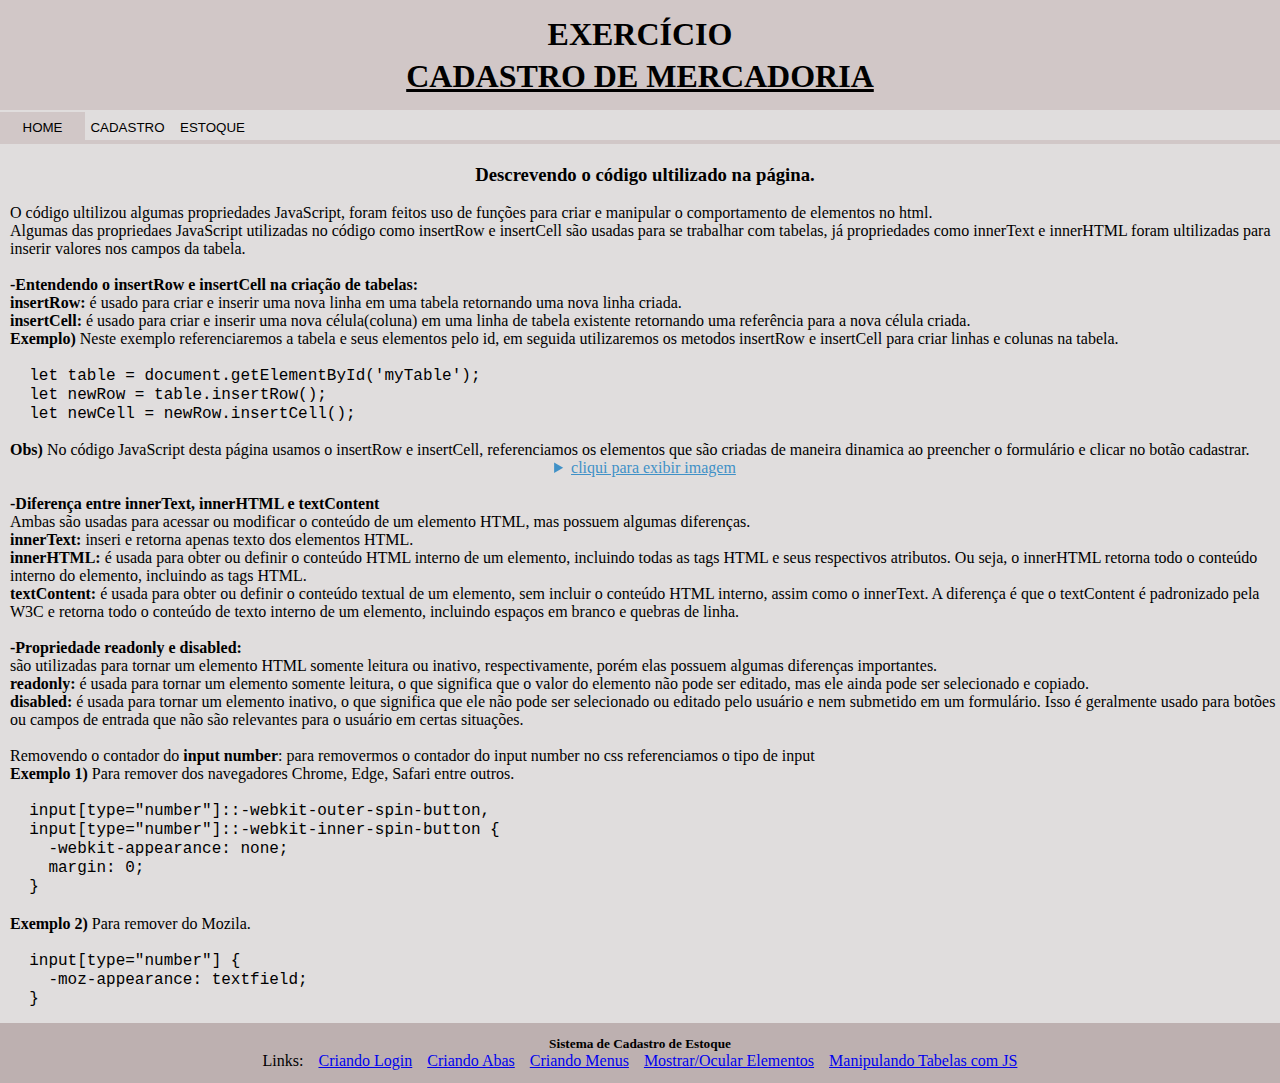
<file: home/index.html>
<!DOCTYPE html>
<html lang="en">
<head>
  <meta charset="UTF-8">
  <meta http-equiv="X-UA-Compatible" content="IE=edge">
  <meta name="viewport" content="width=device-width, initial-scale=1.0">
  <title>HOME</title>
  <script src="index.js" defer></script>
  <link rel="stylesheet" href="style.css">
</head>

<body>
  <div class="conteiner">
    <header class="baner">
      <h1>EXERCÍCIO</h1>
      <h1 style="text-decoration: underline black;">CADASTRO DE MERCADORIA</h1>
    </header>
    <nav class="nav-conteiner" id="nav-conteiner">
      <button class="btn" id="menu-btnHome">HOME</button>
      <button class="btn" id="menu-btnCadastro">CADASTRO</button>
      <button class="btn" id="menu-btnEstoque">ESTOQUE</button>
    </nav>
    <main class="sis-conteiner">
      <div class="home"  id="home">
        <h3 style="text-align: center;">Descrevendo o código ultilizado na página.</h3>
        <br>
        <p>
          O código ultilizou algumas propriedades JavaScript, foram feitos uso de funções para criar e manipular o comportamento de elementos no html. <br>
          Algumas das propriedaes JavaScript utilizadas no código como insertRow e insertCell são usadas para se trabalhar com tabelas, já propriedades como innerText e innerHTML foram ultilizadas para inserir valores nos campos da tabela.
        </p>
        <br>

        <p>
          <strong>-Entendendo o insertRow e insertCell na criação de tabelas:</strong> <br>
          <strong>insertRow:</strong> é usado para criar e inserir uma nova linha em uma tabela retornando uma nova linha criada. <br>
          <strong>insertCell:</strong> é usado para criar e inserir uma nova célula(coluna) em uma linha de tabela existente retornando uma referência para a nova célula criada. 
          <br>
          <strong>Exemplo)</strong> Neste exemplo referenciaremos a tabela  e seus elementos pelo id, em seguida utilizaremos os metodos insertRow e insertCell para criar linhas e colunas na tabela.
          <br> <br>
          <code>
            <strong id="recuar">-</strong> let table = document.getElementById('myTable'); <br>
            <strong id="recuar">-</strong> let newRow = table.insertRow(); <br>
            <strong id="recuar">-</strong> let newCell = newRow.insertCell(); 
          </code>
          <br> <br>
          <strong>Obs)</strong> No código JavaScript desta página usamos o insertRow e insertCell, referenciamos os elementos que são criadas de maneira dinamica ao preencher o formulário e clicar no botão cadastrar. 
        </p>
        <details>
          <summary>cliqui para exibir imagem</summary>
          <img src="/img/imgCod.PNG" alt="imagem do trecho do código">
        </details>
        <br>

        <p>
          <strong>-Diferença entre innerText, innerHTML e textContent</strong> <br>
          Ambas são usadas para acessar ou modificar o conteúdo de um elemento HTML, mas possuem algumas diferenças. <br>
          <strong>innerText:</strong> inseri e retorna apenas texto dos elementos HTML. <br>
          <strong>innerHTML:</strong> é usada para obter ou definir o conteúdo HTML interno de um elemento, incluindo todas as tags HTML e seus respectivos atributos. Ou seja, o innerHTML retorna todo o conteúdo interno do elemento, incluindo as tags HTML. <br>
          <strong>textContent:</strong> é usada para obter ou definir o conteúdo textual de um elemento, sem incluir o conteúdo HTML interno, assim como o innerText. A diferença é que o textContent é padronizado pela W3C e retorna todo o conteúdo de texto interno de um elemento, incluindo espaços em branco e quebras de linha.
        </p>
        <br>

        <p>
          <strong>-Propriedade readonly e disabled:</strong> <br>
          são utilizadas para tornar um elemento HTML somente leitura ou inativo, respectivamente, porém elas possuem algumas diferenças importantes. <br>
          <strong>readonly:</strong> é usada para tornar um elemento somente leitura, o que significa que o valor do elemento não pode ser editado, mas ele ainda pode ser selecionado e copiado.  <br>
          <strong>disabled:</strong> é usada para tornar um elemento inativo, o que significa que ele não pode ser selecionado ou editado pelo usuário e nem submetido em um formulário. Isso é geralmente usado para botões ou campos de entrada que não são relevantes para o usuário em certas situações.

        </p>
        <br>

        <p>
          Removendo o contador do <strong>input number</strong>: para removermos o contador do input number no css referenciamos o  tipo de input<br>
          <strong>Exemplo 1)</strong> Para remover dos navegadores Chrome, Edge, Safari entre outros. <br> <br>
          <code>
            <strong id="recuar">-</strong> input[type="number"]::-webkit-outer-spin-button, <br>
            <strong id="recuar">-</strong> input[type="number"]::-webkit-inner-spin-button { <br>
            <strong id="recuar">---</strong> -webkit-appearance: none; <br>
            <strong id="recuar">---</strong> margin: 0; <br>
            <strong id="recuar">-</strong> } <br> <br>
          </code>
          <strong>Exemplo 2)</strong> Para remover do Mozila. <br> <br>
          <code>
            <strong id="recuar">-</strong> input[type="number"] { <br>
            <strong id="recuar">---</strong> -moz-appearance: textfield; <br>
            <strong id="recuar">-</strong> }
          </code>
        </p>
      </div>
      <div class="form-conteiner" id="form">
        <form class="form" id="formId">
          <label for="id-prod">Id:</label>
          <input type="text" name="id-prod" id="id-prod" class="input-num" disabled>
          <label for="desc">DESCRIÇÃO:</label>
          <input type="text" name="desc" id="desc" class="inpt-desc" placeholder="Digite o nome do produto">
          <br>
          <label for="quat" class="label-num">QUANTIDADE:</label>
          <input type="number" name="quant" id="quant" class="input-num"  value="0">
          <label for="pCusto" class="label-num">PREÇO CUSTO:</label>
          <input type="text" name="pCusto" id="pCusto" class="input-num" value="0,00">
          <label for="pVenda" class="label-num">PREÇO VENDA:</label>
          <input type="text" name="pVenda" id="pVenda" class="input-num" value="0,00"> 
        </form>
        <br>
        <input type="button" value=" CADASTRAR " id="btnCadastrar">
      </div>
      <div class="estoque-conteiner" id="estoque">
        <section class="estoque" id="estoqueId">
          <table class="tab-moveis" id="tab-moveis">
            <thead class="tab-cabecalho">
              <tr>
                <td class="td-id">ID</td>
                <td class="td-desc">DESCRIÇÃO</td>
                <td class="td-num">QUANTIDADE</td>
                <td class="td-num">P.CUSTO R$</td>
                <td class="td-num">P.VENDA R$</td>
              </tr>
            </thead>
            <tbody class="tb-produt" id="tb-produt"></tbody>
          </table>
        </section>
      </div> 
    </main>
    <footer class="rodape" id="rodape">
      <h5>Sistema de Cadastro de Estoque</h5>
      <nav>
        <p>Links:</p>
        <a href="https://www.youtube.com/watch?v=t2sAcA5CAcI" target="_blank">
          Criando Login
        </a>
        <a href="https://www.youtube.com/watch?v=WOwiwP87i7A" target="_blank">
          Criando Abas
        </a>
        <a href="https://www.youtube.com/watch?v=ulDflvGvx4Y" target="_blank">
          Criando Menus
        </a>
        <a href="https://www.youtube.com/watch?v=0y9qookjE0w" target="_blank">
          Mostrar/Ocular Elementos
        </a>
        <a href="https://www.youtube.com/watch?v=ImkWbhXnISM" target="_blank">
          Manipulando Tabelas com JS
        </a>
      </nav>
    </footer>
  </div>
</body>
</html>
</file>
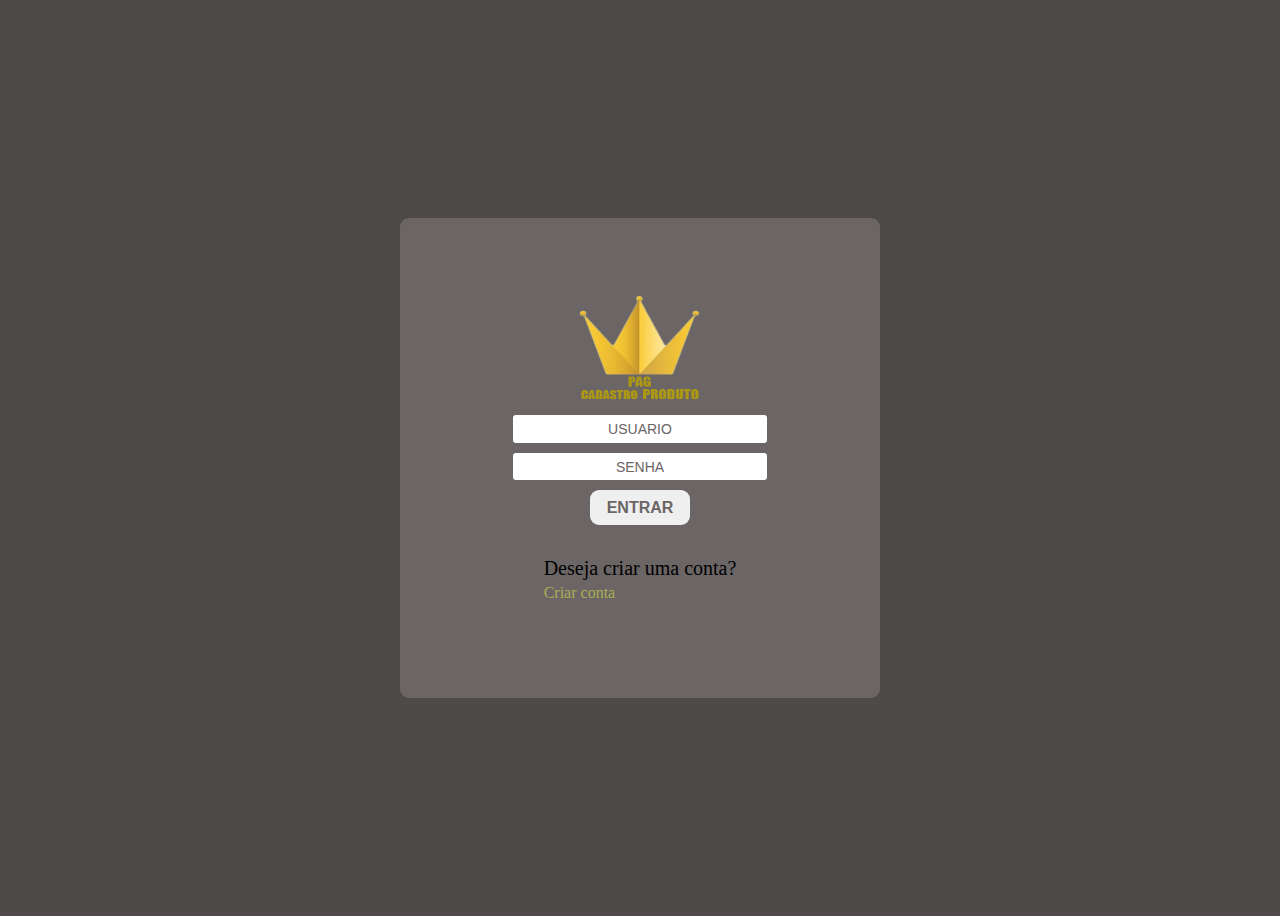
<file: login.html>
<!DOCTYPE html>
<html lang="en">
<head>
  <meta charset="UTF-8">
  <meta http-equiv="X-UA-Compatible" content="IE=edge">
  <meta name="viewport" content="width=device-width, initial-scale=1.0">
  <title>LOGIN</title>
  <script src="login.js" defer></script>
  <link rel="stylesheet" href="login.css">
</head>
<body>
  <section class="area-login">
    <div class="login">
      <img src="img/logo.png">
      <form>
        <input type="text" name="usuario" id="usuario" placeholder="USUARIO" autofocus value="">
        <input type="password" name="password" id="password" placeholder="SENHA" value=""> 
        <button type="button" id="btnLogin">ENTRAR</button>
        <a id="ir" href="home/index.html"></a>
      </form>
      <p>Deseja criar uma conta? <br>
        <a href="" target="_blank" id="criarConta" class="criarConta">Criar conta</a>
      </p>
    </div>
  </section>
</body>
</html>
</file>
<file: home/style.css>
*{
  margin: 0;
  padding: 0;
}

body{
  background-color: #e0dddd;
}

.conteiner {
  background-color: #e0dddd;
  display: flex;
  flex-direction: column;
  height: 100%;
}

header {
  /* position: absolute; */
  background-color: #d1c7c7;
  width: 100%;
  height: 110px;
  display: flex;
  flex-direction: column;
  gap: 5px;
  text-align: center;
  justify-content: center;
}
/* |||||||||||||||||||||||||||||||||| */
/* Menu */
#nav-conteiner{
  border-bottom: solid 4px #d1c7c7;
}

.nav-conteiner{
  /* position:fixed; */
  width: 100%;
  height: 30px;
  display: flex;
  flex-direction: row;
}

.nav-conteiner button{
  background-color: transparent;
  width: 85px;
  height: 30px;
  margin: 2px 0px 0px 0px;
  border: none;
}

#menu-btnHome {
  background-color: #d1c7c7;
}

/* |||||||||||||||||||||||||||||||||| */
/* Main */
.sis-conteiner {
  width: 100%;
  height: 100%;
  margin: 10px 0 10px 0;
  pad: 10px 0 10px 0;
}

/* -Home- */
.sis-conteiner .home{
  margin: 10px 0 5px 10px;
  height: 100%;
}

/* usando este recurso para recuar o paragrafo a esquerda */
#recuar{
  visibility: hidden;
}

code{
  font-size: 16px;
}

details{
  width: 100%;
  display: flex;
  justify-content: center;
  align-items: center;
}

details summary{
  text-decoration: underline;
  color: #4091c7;
  cursor: pointer;
}

details summary:hover{
  color: #48c2e7;
}

details img{
  margin: auto;
  padding: auto;
}

/* -Formulario(cadastrar)- */
.sis-conteiner #form {
  display: none;
}

.sis-conteiner .form-conteiner{
  height: 100vh;
}

.sis-conteiner .form label,input,button{
  margin: 5px 0 5px 10px;
  height: 20px;
}

.sis-conteiner .form input{
  border: none;
  outline: none;
  height: 25px;
  font-size: 16px;
}

.sis-conteiner .form .input-num{
  width: 100px;
}

.sis-conteiner .form .inpt-desc{
  width: 450px;
}

/* Removendo o contador do input(quant) number  */
input[type="number"]::-webkit-outer-spin-button,
input[type="number"]::-webkit-inner-spin-button {
  -webkit-appearance: none;
  margin: 0;
}

/* Removendo o contador do input nunber no Mozila */
input[type="number"] {
    -moz-appearance: textfield;
}

/* -Tabela(estoque)- */
.sis-conteiner #estoque{
  display: none;
}

.sis-conteiner .estoque-conteiner{
  height: 100vh;
  display: flex;
  flex-direction: column;
}

.sis-conteiner .tab-moveis table,td,tr{
  border: solid 1px black;
  border-collapse: collapse;
  text-align: center;

}

.sis-conteiner .estoque .tab-cabecalho{
 height: 30px;
 background-color: #bdb0b0;
}

.sis-conteiner .estoque .td-id{
  width: 75px;
}

.sis-conteiner .estoque .td-desc{
  width: 300px;
}

.sis-conteiner .estoque .td-num{
  width: 124px;
}

.sis-conteiner .estoque .tab-moveis td {
  text-transform: uppercase;
}


/* |||||||||||||||||||||||||||||||||| */
/* Rodape */
#rodape{
  visibility: visible;
}

.rodape{
  width: 100%;
  height: 60px;
  background-color: #bdb0b0;
  display: flex;
  flex-direction: column;
  justify-content: center;
  align-items: center;
  position:relative;
}

/* Links */
.rodape nav{
  display: flex;
  flex-direction: row;
}

.rodape a{
  margin: 0px 0px 0px 15px;
}
</file>
<file: login.css>
body{
  background-color: #4e4a4a;
  /* Esconde a barra de rolagem */
  overflow: hidden;
}

.area-login{
  height: 100vh;
  display: flex;
  justify-content: center;
  align-items: center;
}
.login{
  background-color: #6b6565;
  width: 400px;
  height: 400px;
  padding: 40PX;
  display: flex;
  flex-direction: column;
  justify-content: center;
  align-items: center;
  gap: 2px;
  border-radius: 9px;
}

.login img{
  width: 130px;
  height: 120px;
}

.login form {
  display: flex;
  flex-direction: column;
  justify-content: center;
  align-items: center;
  gap: 10px;
  width: 260px;
  height: 120px;
}

.login input{
  width: 250px;
  height: 30px;
  border-radius: 3px;
  border: none;
  outline: none;
  color: #6b6565;
  font-size: 14px;
}

.login input::placeholder{
  text-align: center;
  color: #6b6565;
  font-size: 14px;
}

.login button{
  width: 100px;
  height: 40px;
  border: none;
  border-radius: 9px;
  font-size: 16px;
  font-weight: bold;
  color: #6b6565;
  cursor: pointer;
}

.login button:hover{
  background-color: #faebd7;
}

.area-login p{
  font-size: 20px;
}

.area-login .criarConta{
  color: #a9af55;
  text-decoration: none;
  font-size: 16px;
}

.area-login .criarConta:hover{
  font-size: 20px;
}
</file>
